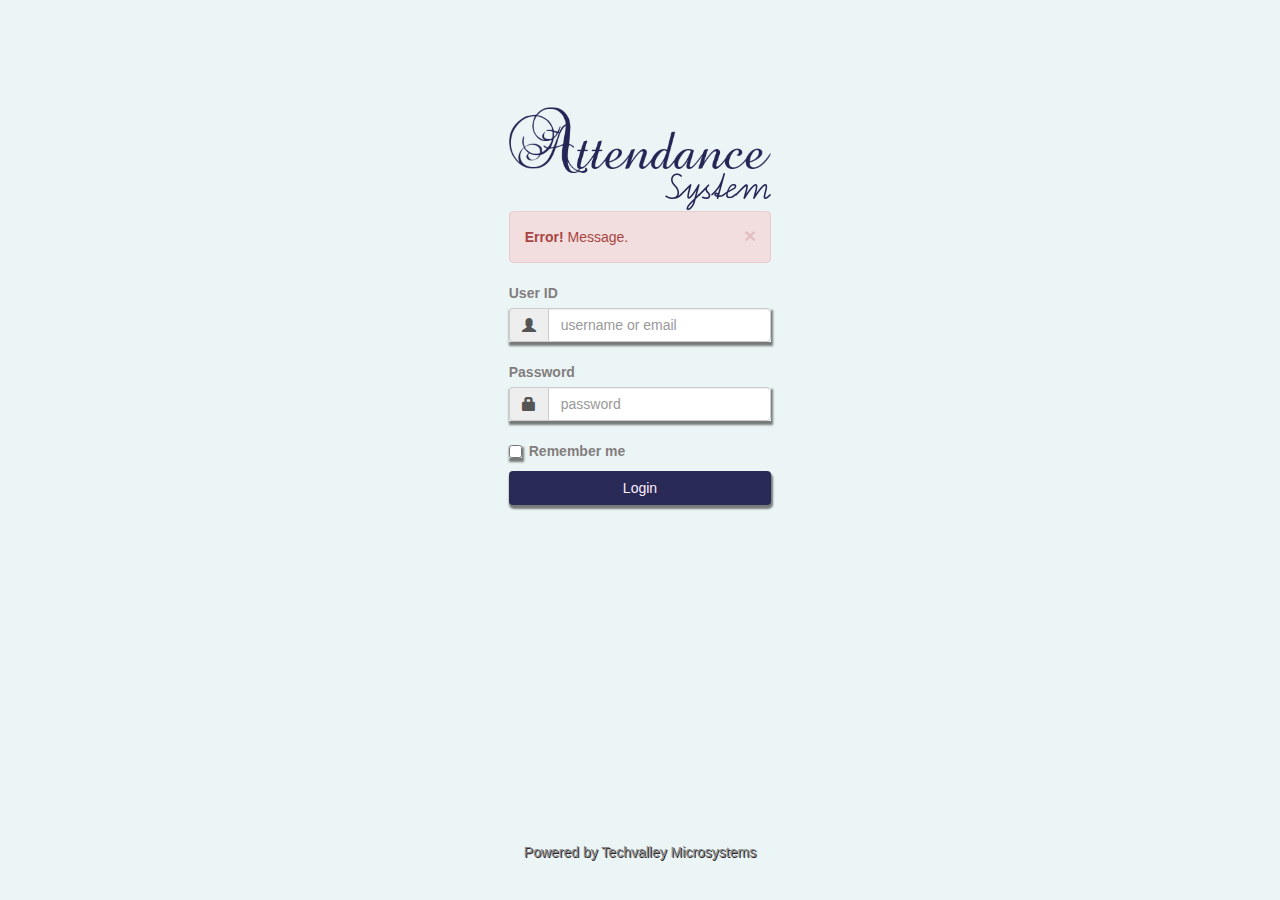
<file: index.html>
<!doctype html>
<html>
<head>
<meta charset="utf-8">
<title>LOGIN PAGE</title>
<link rel="stylesheet" href="css/bootstrap.css">
<link rel="stylesheet" href="css/style.css">
<link rel='shortcut icon' href="img/ico.jpg" type='image/x-icon'>
<link rel='icon' href="img/ico.jpg" type='image/x-icon'>
</head>

<body>
<div class="container logincontent">
<div class="row">
	<div class="col-md-3 col-sm-10 col-centered">
    	<div class="logindiv">
            <div class="imgheader">
                <img src="img/1.png" class="img-responsive">
                <img src="img/2.png" class="pull-right">
            </div>
            <br>
            <div id="loginbody">
                <div class="alert alert-danger alert-dismissable loginmessage">
                    <a href="#" class="close" data-dismiss="alert" aria-label="close">&times;</a>
                    <strong>Error!</strong> Message.
                </div>
                 <form role="form">
                 <div class="form-group">
                     <label for="userid">User ID</label>
                     <div class="input-group">
                        <span class="input-group-addon"><i class="glyphicon glyphicon-user"></i></span>
                        <input id="userid" type="text" class="form-control" name="username" value="" placeholder="username or email">                                        
                      </div>
                  </div>
                  <div class="form-group">
                      <label for="userkey">Password</label>
                      <div class="input-group">  
                        <span class="input-group-addon"><i class="glyphicon glyphicon-lock"></i></span>
                        <input type="password" class="form-control" id="userkey" placeholder="password">
                      </div>
                  </div>
                  <div class="checkbox">
                    <label><input type="checkbox"> Remember me</label>
                  </div>
                  <button type="submit" id="loginbtn" class="btn btn-default form-control">Login</button>
                </form>  
            </div>
        </div>
    </div>
</div>
</div>
<div class="clearfix"></div>
<div class="footer">
	<p class="text-center">Powered by Techvalley Microsystems</p>
</div>
<script src="js/jquery.js"></script>
<script src="js/bootstrap.js"></script>
<script src="js/script.js"></script>
</body>
</html>
</file>
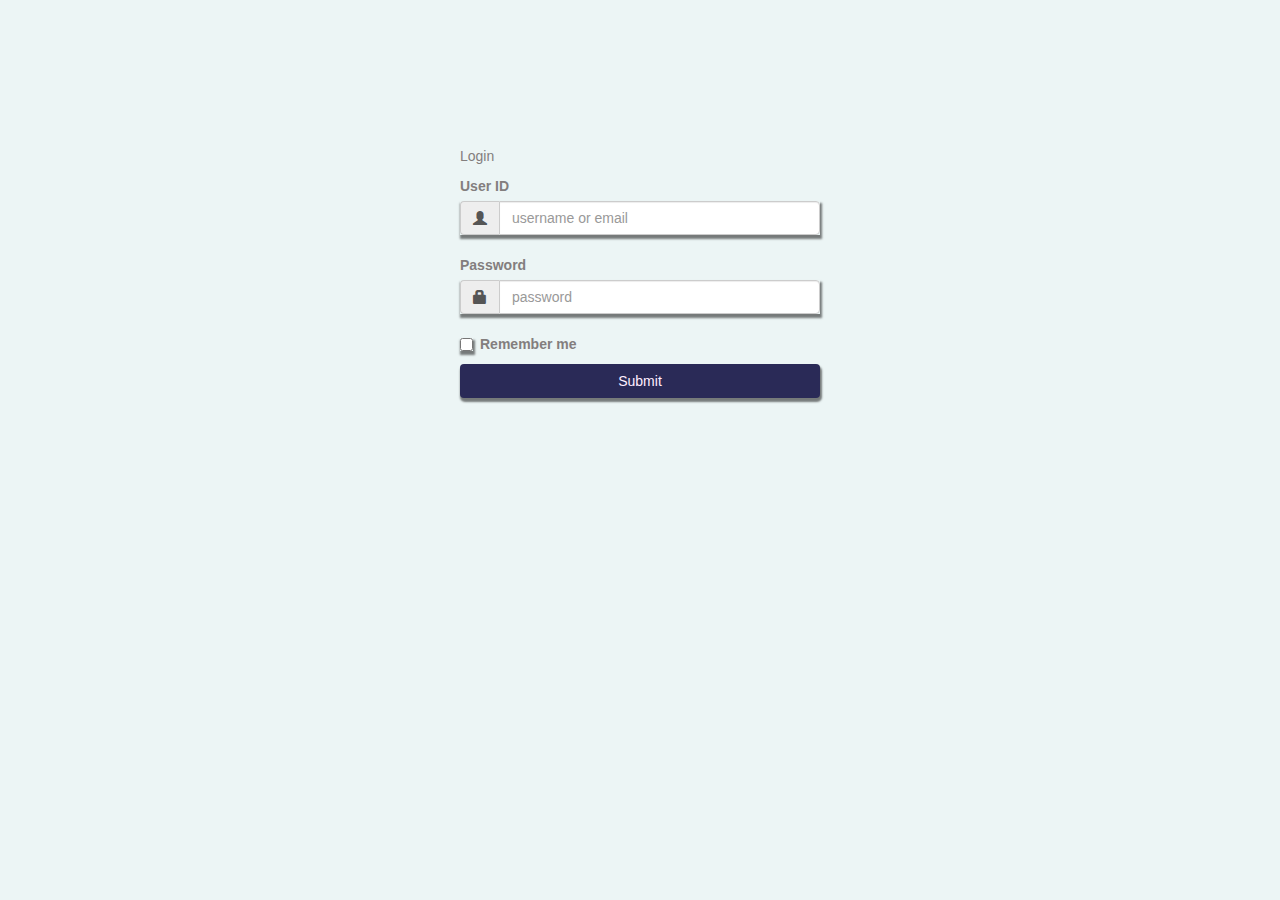
<file: index2.html>
<!doctype html>
<html>
<head>
<meta charset="utf-8">
<title>LOGIN PAGE</title>
<link rel="stylesheet" href="css/bootstrap.css">
<link rel="stylesheet" href="css/style.css">
</head>

<body>
<div class="container">
<div class="row">
	<div class="col-md-4 col-md-offset-4">
    	<div class="logindiv">
    	<p>Login</p>
        <p class="loginmessage"></p>
    	 <form role="form">
         <div class="form-group">
             <label for="userid">User ID</label>
             <div class="input-group">
                <span class="input-group-addon"><i class="glyphicon glyphicon-user"></i></span>
                <input id="userid" type="text" class="form-control" name="username" value="" placeholder="username or email">                                        
              </div>
          </div>
          <div class="form-group">
              <label for="userkey">Password</label>
              <div class="input-group">  
                <span class="input-group-addon"><i class="glyphicon glyphicon-lock"></i></span>
                <input type="password" class="form-control" id="userkey" placeholder="password">
              </div>
          </div>
          <div class="checkbox">
            <label><input type="checkbox"> Remember me</label>
          </div>
          <button type="submit" class="btn btn-default form-control">Submit</button>
        </form>
    	</div>
    </div>
</div>
</div>
<script src="js/bootstrap.js"></script>
<script src="js/script.js"></script>
</body>
</html>
</file>
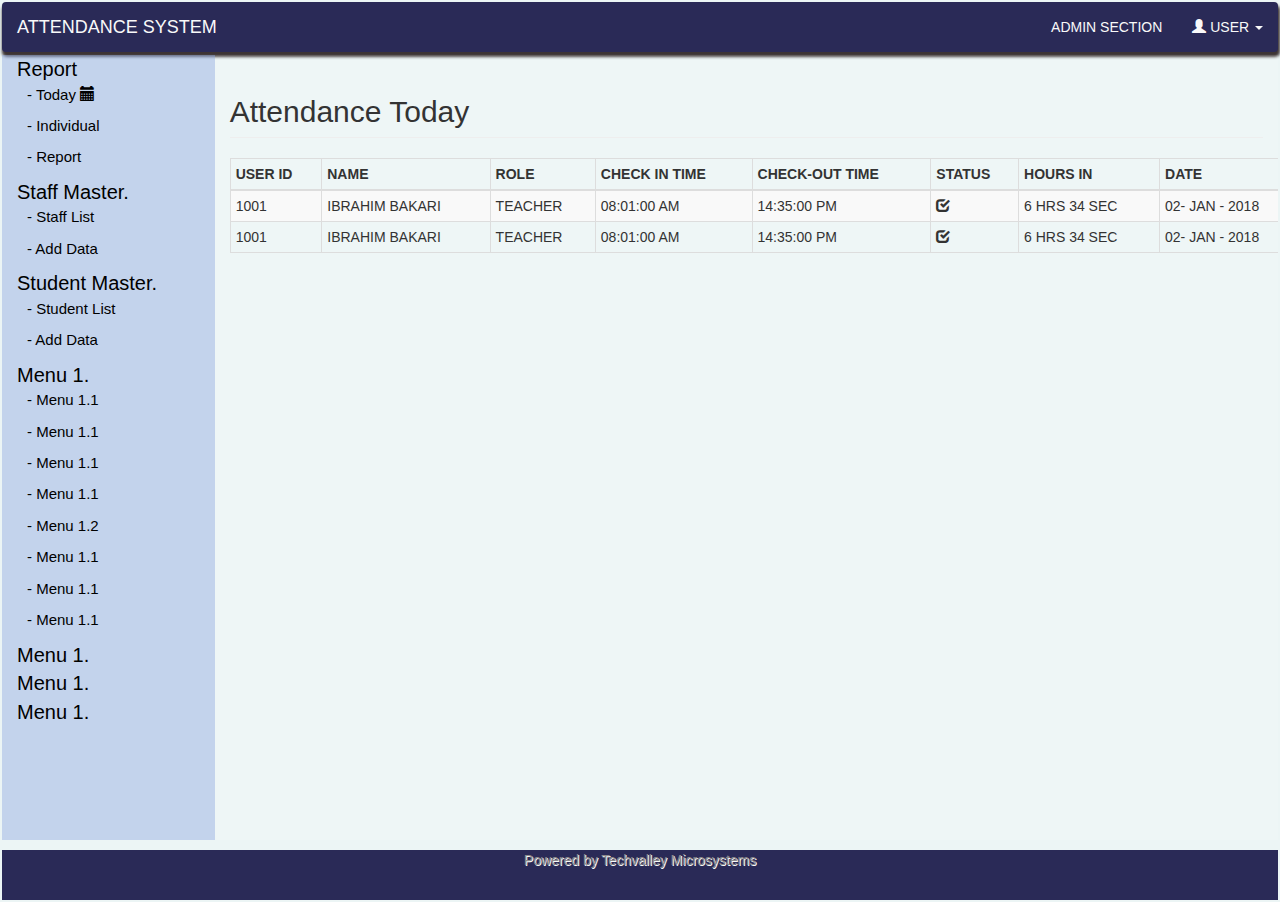
<file: pages/admin.html>
<!doctype html>
<html>
<head>
<meta charset="utf-8">
<title>LOGIN PAGE</title>
<link rel="stylesheet" href="../css/bootstrap.css">
<link rel="stylesheet" href="../css/style.css">
<link rel='shortcut icon' href="../img/ico.jpg" type='image/x-icon'>
<link rel='icon' href="../img/ico.jpg" type='image/x-icon'>
</head>

<body>
<div class="navbar navbar-default" role="navigation">
	<div class="navbar-header">
    	<button class="navbar-toggle" data-toggle="collapse" data-target="#collapse">
        	<span class="icon-bar"></span>
            <span class="icon-bar"></span>
            <span class="icon-bar"></span>
        </button>
    	<span class="navbar-brand">ATTENDANCE SYSTEM</span>
    </div>
    <div class="navbar-collapse collapse" id="collapse">
    	<ul class="nav navbar-nav navbar-right">
        	<li><a>ADMIN SECTION</a></li>
            <li class="dropdown">
              <a class="dropdown-toggle" data-toggle="dropdown" href="#"><span class="glyphicon glyphicon-user"> </span> USER
              <span class="caret"></span></a>
              <ul class="dropdown-menu">
                <li><a href="#">Page 1-1</a></li>
                <li><a href="#">Page 1-2</a></li>
                <li><a href="#">Page 1-3</a></li> 
              </ul>
            </li>
        </ul>
    </div>
</div>
<div class="container-fluid content">
    <div class="row">
        <div class="col-md-2" id="navigations">
        	<details open>
            <summary> Report</summary>
                  <p data-toggle="tooltip" data-placement="bottom" title="Today's Attendance"> - Today <span class="glyphicon glyphicon-calendar"></span></p>
                  <p> - Individual</p>
                  <p> - Report</p>
            </details>
            <details open>
            <summary> Staff Master.</summary>
                  <p> - Staff List</p>
                  <p> - Add Data</p>
            </details>
            <details open>
            <summary> Student Master.</summary>
                  <p> - Student List</p>
                  <p> - Add Data</p>
            </details>
            <details open>
            <summary> Menu 1.</summary>
                  <p> - Menu 1.1</p><p> - Menu 1.1</p><p> - Menu 1.1</p><p> - Menu 1.1</p>
                  <p> - Menu 1.2</p><p> - Menu 1.1</p><p> - Menu 1.1</p><p> - Menu 1.1</p>
            </details>
            <details>
            <summary> Menu 1.</summary>
                  <p> - Menu 1.1</p>
                  <p> - Menu 1.2</p>
            </details>
            <details>
            <summary> Menu 1.</summary>
                  <p> - Menu 1.1</p>
                  <p> - Menu 1.2</p>
            </details>
            <details>
            <summary> Menu 1.</summary>
                  <p> - Menu 1.1</p>
                  <p> - Menu 1.2</p>
            </details>
        </div>
        <div class="col-md-10" id="main-panel">
        	<h2 class="page-header">Attendance Today</h2>
            <div class="container">
    <div class="row">
        <div id="no-more-tables" class="table-responsive">
            <table class="col-md-11 table-bordered table-striped table-condensed cf">
        		<thead class="cf">
        			<tr>
        				<th>USER ID</th>
        				<th>NAME</th>
        				<th>ROLE</th>
        				<th>CHECK IN TIME</th>
        				<th>CHECK-OUT TIME</th>
        				<th>STATUS</th>
                        <th>HOURS IN</th>
        				<th>DATE</th>
        			</tr>
        		</thead>
        		<tbody>
        			<tr>
        				<td data-title="USER ID">1001</td>
        				<td data-title="NAME">IBRAHIM BAKARI</td>
        				<td data-title="ROLE">TEACHER</td>
        				<td data-title="CHECK IN TIME">08:01:00 AM</td>
        				<td data-title="CHECK-OUT TIME">14:35:00 PM</td>
                        <td data-title="STATUS"><i class="glyphicon glyphicon-check"></i></td>
        				<td data-title="HOURS IN">6 HRS 34 SEC </td>
        				<td data-title="DATE">02- JAN - 2018</td>
        			</tr>
                    <tr>
        				<td data-title="USER ID">1001</td>
        				<td data-title="NAME">IBRAHIM BAKARI</td>
        				<td data-title="ROLE">TEACHER</td>
        				<td data-title="CHECK IN TIME">08:01:00 AM</td>
        				<td data-title="CHECK-OUT TIME">14:35:00 PM</td>
                        <td data-title="STATUS"><i class="glyphicon glyphicon-check"></i></td>
        				<td data-title="HOURS IN">6 HRS 34 SEC </td>
        				<td data-title="DATE">02- JAN - 2018</td>
        			</tr>
        		</tbody>
        	</table>
                </div>
                <p>&nbsp;</p>
            </div>
        </div>
        </div>
    </div>
</div>
<div class="footer other">
	<p class="text-center">Powered by Techvalley Microsystems</p>
</div>
<script src="../js/jquery.js"></script>
<script src="../js/bootstrap.js"></script>
<script src="../js/script.js"></script>
</body>
</html>
</file>
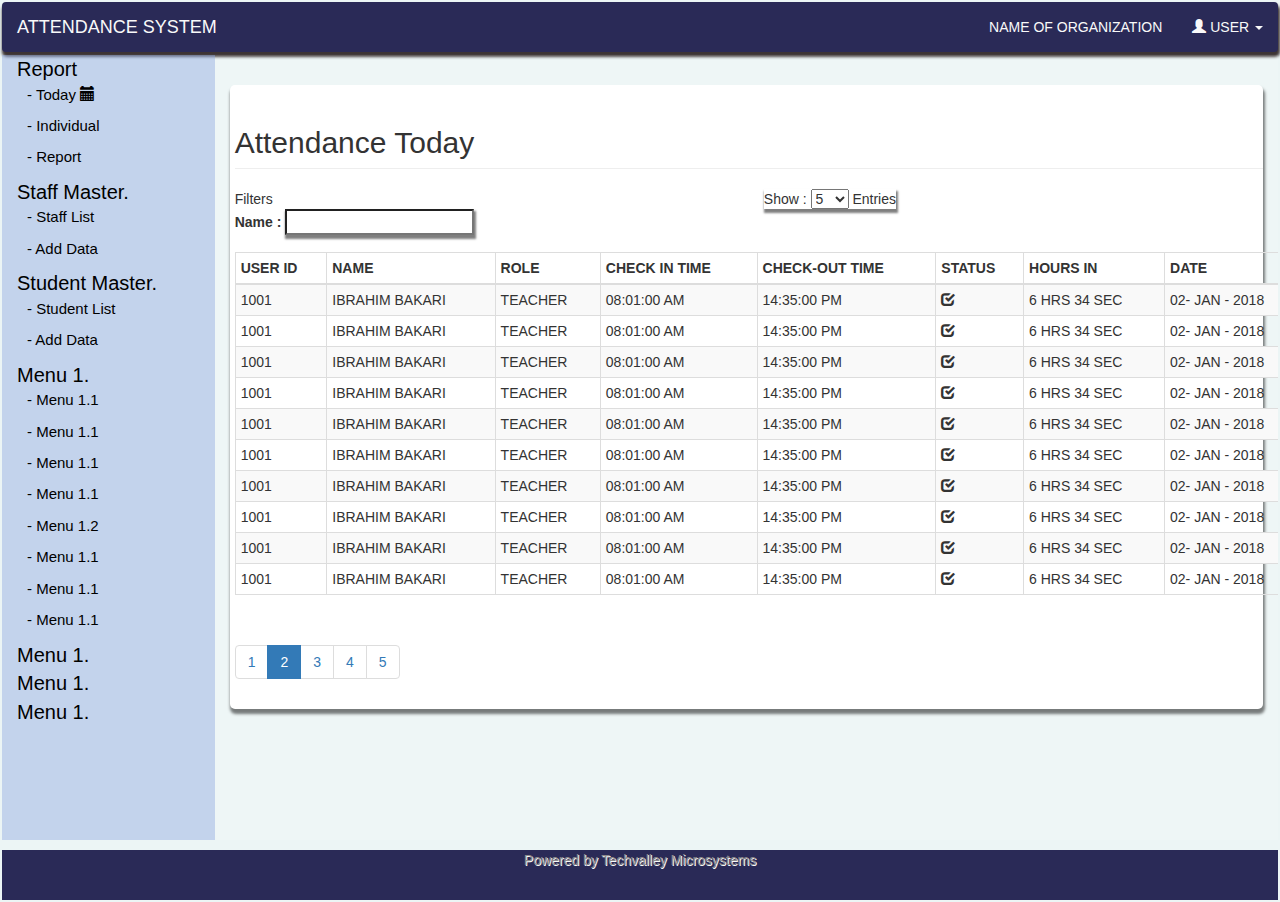
<file: pages/target.html>
<!doctype html>
<html>
<head>
<meta charset="utf-8">
<title>LOGIN PAGE</title>
<link rel="stylesheet" href="../css/bootstrap.css">
<link rel="stylesheet" href="../css/style.css">
<link rel='shortcut icon' href="../img/ico.jpg" type='image/x-icon'>
<link rel='icon' href="../img/ico.jpg" type='image/x-icon'>
</head>

<body>
<div class="navbar navbar-default" role="navigation">
	<div class="navbar-header">
    	<button class="navbar-toggle" data-toggle="collapse" data-target="#collapse">
        	<span class="icon-bar"></span>
            <span class="icon-bar"></span>
            <span class="icon-bar"></span>
        </button>
    	<span class="navbar-brand">ATTENDANCE SYSTEM</span>
    </div>
    <div class="navbar-collapse collapse" id="collapse">
    	<ul class="nav navbar-nav navbar-right">
        	<li><a>NAME OF ORGANIZATION</a></li>
            <li class="dropdown">
              <a class="dropdown-toggle" data-toggle="dropdown" href="#"><span class="glyphicon glyphicon-user"> </span> USER
              <span class="caret"></span></a>
              <ul class="dropdown-menu">
                <li><a href="#">Page 1-1</a></li>
                <li><a href="#">Page 1-2</a></li>
                <li><a href="#">Page 1-3</a></li> 
              </ul>
            </li>
        </ul>
    </div>
</div>
<div class="container-fluid content">
    <div class="row">
        <div class="col-md-2" id="navigations">
        	<details open>
            <summary> Report</summary>
                  <p data-toggle="tooltip" data-placement="bottom" title="Today's Attendance"> - Today <span class="glyphicon glyphicon-calendar"></span></p>
                  <p data-toggle="tooltip" data-placement="bottom" title="Get individual reports"> - Individual</p>
                  <p data-toggle="tooltip" data-placement="bottom" title="Get General reports"> - Report</p>
            </details>
            <details open>
            <summary> Staff Master.</summary>
                  <p> - Staff List</p>
                  <p> - Add Data</p>
            </details>
            <details open>
            <summary> Student Master.</summary>
                  <p> - Student List</p>
                  <p> - Add Data</p>
            </details>
            <details open>
            <summary> Menu 1.</summary>
                  <p> - Menu 1.1</p><p> - Menu 1.1</p><p> - Menu 1.1</p><p> - Menu 1.1</p>
                  <p> - Menu 1.2</p><p> - Menu 1.1</p><p> - Menu 1.1</p><p> - Menu 1.1</p>
            </details>
            <details>
            <summary> Menu 1.</summary>
                  <p> - Menu 1.1</p>
                  <p> - Menu 1.2</p>
            </details>
            <details>
            <summary> Menu 1.</summary>
                  <p> - Menu 1.1</p>
                  <p> - Menu 1.2</p>
            </details>
            <details>
            <summary> Menu 1.</summary>
                  <p> - Menu 1.1</p>
                  <p> - Menu 1.2</p>
            </details>
        </div>
        <div class="col-md-10" id="main-panel">        	
        	<p>&nbsp;</p>
       	  <div class="holder">
        	<h2 class="page-header">Attendance Today</h2>
            <div class="row">
            	<div class="col-md-6">
                	Filters
                    <div class="form-group">
                        <label for="filter">Name :</label>
                        <input type="text" name="search">
                    </div>         
                </div>
                <div class="col-md-6">
                    <div class="input-group" style="margin-bottom:10px;">
                    Show : <select>
                                  <option value="5">5</option>
                                  <option value="10">10</option>
                                  <option value="20">20</option>
                                  <option value="50">50</option>		
                                </select>
                    Entries            
            		</div>
                </div>
            </div>
            
            <div class="container">
            
    <div class="row">
        <div id="no-more-tables" class="table-responsive">
            <table class="col-md-11 table-bordered table-striped table-condensed cf">
        		<thead class="cf">
        			<tr>
        				<th>USER ID</th>
        				<th>NAME</th>
        				<th>ROLE</th>
        				<th>CHECK IN TIME</th>
        				<th>CHECK-OUT TIME</th>
        				<th>STATUS</th>
                        <th>HOURS IN</th>
        				<th>DATE</th>
        			</tr>
        		</thead>
        		<tbody>
        			<tr>
        				<td data-title="USER ID">1001</td>
        				<td data-title="NAME">IBRAHIM BAKARI</td>
        				<td data-title="ROLE">TEACHER</td>
        				<td data-title="CHECK IN TIME">08:01:00 AM</td>
        				<td data-title="CHECK-OUT TIME">14:35:00 PM</td>
                        <td data-title="STATUS"><i class="glyphicon glyphicon-check"></i></td>
        				<td data-title="HOURS IN">6 HRS 34 SEC </td>
        				<td data-title="DATE">02- JAN - 2018</td>
        			</tr>
                    <tr>
        				<td data-title="USER ID">1001</td>
        				<td data-title="NAME">IBRAHIM BAKARI</td>
        				<td data-title="ROLE">TEACHER</td>
        				<td data-title="CHECK IN TIME">08:01:00 AM</td>
        				<td data-title="CHECK-OUT TIME">14:35:00 PM</td>
                        <td data-title="STATUS"><i class="glyphicon glyphicon-check"></i></td>
        				<td data-title="HOURS IN">6 HRS 34 SEC </td>
        				<td data-title="DATE">02- JAN - 2018</td>
        			</tr>
                    <tr>
        				<td data-title="USER ID">1001</td>
        				<td data-title="NAME">IBRAHIM BAKARI</td>
        				<td data-title="ROLE">TEACHER</td>
        				<td data-title="CHECK IN TIME">08:01:00 AM</td>
        				<td data-title="CHECK-OUT TIME">14:35:00 PM</td>
                        <td data-title="STATUS"><i class="glyphicon glyphicon-check"></i></td>
        				<td data-title="HOURS IN">6 HRS 34 SEC </td>
        				<td data-title="DATE">02- JAN - 2018</td>
        			</tr>
                    <tr>
        				<td data-title="USER ID">1001</td>
        				<td data-title="NAME">IBRAHIM BAKARI</td>
        				<td data-title="ROLE">TEACHER</td>
        				<td data-title="CHECK IN TIME">08:01:00 AM</td>
        				<td data-title="CHECK-OUT TIME">14:35:00 PM</td>
                        <td data-title="STATUS"><i class="glyphicon glyphicon-check"></i></td>
        				<td data-title="HOURS IN">6 HRS 34 SEC </td>
        				<td data-title="DATE">02- JAN - 2018</td>
        			</tr>
                    <tr>
        				<td data-title="USER ID">1001</td>
        				<td data-title="NAME">IBRAHIM BAKARI</td>
        				<td data-title="ROLE">TEACHER</td>
        				<td data-title="CHECK IN TIME">08:01:00 AM</td>
        				<td data-title="CHECK-OUT TIME">14:35:00 PM</td>
                        <td data-title="STATUS"><i class="glyphicon glyphicon-check"></i></td>
        				<td data-title="HOURS IN">6 HRS 34 SEC </td>
        				<td data-title="DATE">02- JAN - 2018</td>
        			</tr>
                    <tr>
        				<td data-title="USER ID">1001</td>
        				<td data-title="NAME">IBRAHIM BAKARI</td>
        				<td data-title="ROLE">TEACHER</td>
        				<td data-title="CHECK IN TIME">08:01:00 AM</td>
        				<td data-title="CHECK-OUT TIME">14:35:00 PM</td>
                        <td data-title="STATUS"><i class="glyphicon glyphicon-check"></i></td>
        				<td data-title="HOURS IN">6 HRS 34 SEC </td>
        				<td data-title="DATE">02- JAN - 2018</td>
        			</tr>
                    <tr>
        				<td data-title="USER ID">1001</td>
        				<td data-title="NAME">IBRAHIM BAKARI</td>
        				<td data-title="ROLE">TEACHER</td>
        				<td data-title="CHECK IN TIME">08:01:00 AM</td>
        				<td data-title="CHECK-OUT TIME">14:35:00 PM</td>
                        <td data-title="STATUS"><i class="glyphicon glyphicon-check"></i></td>
        				<td data-title="HOURS IN">6 HRS 34 SEC </td>
        				<td data-title="DATE">02- JAN - 2018</td>
        			</tr>
                    <tr>
        				<td data-title="USER ID">1001</td>
        				<td data-title="NAME">IBRAHIM BAKARI</td>
        				<td data-title="ROLE">TEACHER</td>
        				<td data-title="CHECK IN TIME">08:01:00 AM</td>
        				<td data-title="CHECK-OUT TIME">14:35:00 PM</td>
                        <td data-title="STATUS"><i class="glyphicon glyphicon-check"></i></td>
        				<td data-title="HOURS IN">6 HRS 34 SEC </td>
        				<td data-title="DATE">02- JAN - 2018</td>
        			</tr>
                    <tr>
        				<td data-title="USER ID">1001</td>
        				<td data-title="NAME">IBRAHIM BAKARI</td>
        				<td data-title="ROLE">TEACHER</td>
        				<td data-title="CHECK IN TIME">08:01:00 AM</td>
        				<td data-title="CHECK-OUT TIME">14:35:00 PM</td>
                        <td data-title="STATUS"><i class="glyphicon glyphicon-check"></i></td>
        				<td data-title="HOURS IN">6 HRS 34 SEC </td>
        				<td data-title="DATE">02- JAN - 2018</td>
        			</tr>
                    <tr>
        				<td data-title="USER ID">1001</td>
        				<td data-title="NAME">IBRAHIM BAKARI</td>
        				<td data-title="ROLE">TEACHER</td>
        				<td data-title="CHECK IN TIME">08:01:00 AM</td>
        				<td data-title="CHECK-OUT TIME">14:35:00 PM</td>
                        <td data-title="STATUS"><i class="glyphicon glyphicon-check"></i></td>
        				<td data-title="HOURS IN">6 HRS 34 SEC </td>
        				<td data-title="DATE">02- JAN - 2018</td>
        			</tr>
        		</tbody>
        	</table>
                </div>
                <p>&nbsp;</p>
            </div>
        </div>
        	<ul class="pagination" style="margin-right:auto;">
              <li><a href="#">1</a></li>
              <li class="active"><a href="#">2</a></li>
              <li><a href="#">3</a></li>
              <li><a href="#">4</a></li>
              <li><a href="#">5</a></li>
            </ul>
        	</div>
        
        </div>
    </div>
</div>
<div class="footer other">
	<p class="text-center">Powered by Techvalley Microsystems</p>
</div>
<script src="../js/jquery.js"></script>
<script src="../js/bootstrap.js"></script>
<script src="../js/script.js"></script>
</body>
</html>
</file>
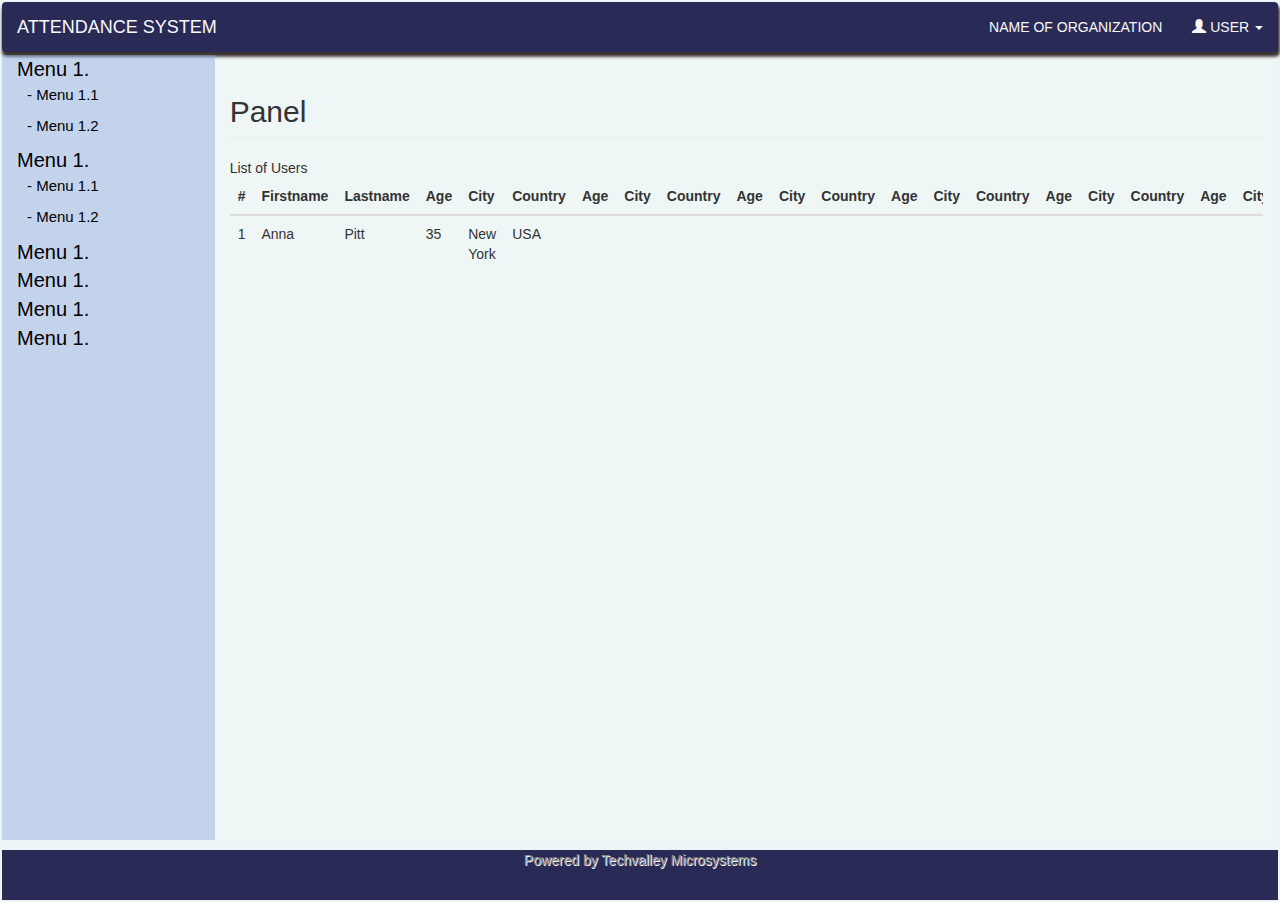
<file: pages/template.html>
<!doctype html>
<html>
<head>
<meta charset="utf-8">
<title>LOGIN PAGE</title>
<link rel="stylesheet" href="../css/bootstrap.css">
<link rel="stylesheet" href="../css/style.css">
<link rel='shortcut icon' href="../img/ico.jpg" type='image/x-icon'>
<link rel='icon' href="../img/ico.jpg" type='image/x-icon'>
</head>

<body>
<div class="navbar navbar-default" role="navigation">
	<div class="navbar-header">
    	<button class="navbar-toggle" data-toggle="collapse" data-target="#collapse">
        	<span class="icon-bar"></span>
            <span class="icon-bar"></span>
            <span class="icon-bar"></span>
        </button>
    	<span class="navbar-brand">ATTENDANCE SYSTEM</span>
    </div>
    <div class="navbar-collapse collapse" id="collapse">
    	<ul class="nav navbar-nav navbar-right">
        	<li><a>NAME OF ORGANIZATION</a></li>
            <li class="dropdown">
              <a class="dropdown-toggle" data-toggle="dropdown" href="#"><span class="glyphicon glyphicon-user"> </span> USER
              <span class="caret"></span></a>
              <ul class="dropdown-menu">
                <li><a href="#">Page 1-1</a></li>
                <li><a href="#">Page 1-2</a></li>
                <li><a href="#">Page 1-3</a></li> 
              </ul>
            </li>
        </ul>
    </div>
</div>
<div class="container-fluid content">
    <div class="row">
        <div class="col-md-2" id="navigations">
            <details open>
            <summary> Menu 1.</summary>
                  <p> - Menu 1.1</p>
                  <p> - Menu 1.2</p>
            </details>
            <details open>
            <summary> Menu 1.</summary>
                  <p> - Menu 1.1</p>
                  <p> - Menu 1.2</p>
            </details>
            <details>
            <summary> Menu 1.</summary>
                  <p> - Menu 1.1</p><p> - Menu 1.1</p><p> - Menu 1.1</p><p> - Menu 1.1</p>
                  <p> - Menu 1.2</p><p> - Menu 1.1</p><p> - Menu 1.1</p><p> - Menu 1.1</p>
            </details>
            <details>
            <summary> Menu 1.</summary>
                  <p> - Menu 1.1</p>
                  <p> - Menu 1.2</p>
            </details>
            <details>
            <summary> Menu 1.</summary>
                  <p> - Menu 1.1</p>
                  <p> - Menu 1.2</p>
            </details>
            <details>
            <summary> Menu 1.</summary>
                  <p> - Menu 1.1</p>
                  <p> - Menu 1.2</p>
            </details>
        </div>
        <div class="col-md-10" id="main-panel">
        	<h2 class="page-header">Panel</h2>
            List of Users
            <div class="table-responsive">          
              <table class="table">
                <thead>
                  <tr>
                    <th>#</th>
                    <th>Firstname</th>
                    <th>Lastname</th>
                    <th>Age</th>
                    <th>City</th>
                    <th>Country</th>
                    <th>Age</th>
                    <th>City</th>
                    <th>Country</th>
                    <th>Age</th>
                    <th>City</th>
                    <th>Country</th>
                    <th>Age</th>
                    <th>City</th>
                    <th>Country</th>
                    <th>Age</th>
                    <th>City</th>
                    <th>Country</th>
                    <th>Age</th>
                    <th>City</th>
                    <th>Country</th>
                  </tr>
                </thead>
                <tbody>
                  <tr>
                    <td>1</td>
                    <td>Anna</td>
                    <td>Pitt</td>
                    <td>35</td>
                    <td>New York</td>
                    <td>USA</td>
                  </tr>
                </tbody>
              </table>
              </div>
        </div>
    </div>
</div>
<div class="footer other">
	<p class="text-center">Powered by Techvalley Microsystems</p>
</div>
<script src="../js/jquery.js"></script>
<script src="../js/bootstrap.js"></script>
<script src="../js/script.js"></script>
</body>
</html>
</file>
<file: css/style.css>
@charset "utf-8";
/* CSS Document */
body{
	background-color:rgba(236,245,245,0.98);
	padding:2px;
}
.logincontent{
	min-height: calc(100vh - 60px);
	}
.content{
	min-height: calc(90vh - 50px);
	}
.navbar{
	margin-bottom:0px;
	
	}	
.navbar-default{
	background:#2A2A57;
	box-shadow:1px 4px 3px 1px #3D3434;
	margin-bottom:3px;
	border:none;
	}
.navbar-default .navbar-brand {
  color:#F9F9F9;
}
.navbar-default .navbar-brand:hover,
.navbar-default .navbar-brand:focus {
  color: #FFF;
}
.navbar-default .navbar-nav > li > a {
  color: #F9F9F9;
}
.navbar-default .navbar-nav > li > a:hover,
.navbar-default .navbar-nav > li > a:focus {
  color: #FFF;
  cursor:pointer !important;
}
.navbar-default .navbar-nav > .active > a,
.navbar-default .navbar-nav > .active > a:hover,
.navbar-default .navbar-nav > .active > a:focus {
  color: #555;
}
.col-centered{
    float: none;
    margin: 0 auto;
}
.logindiv{
	display:block;
	margin-left:auto; 
	margin-right:auto;
	margin-top:40%;
	margin-bottom:auto;
	color:rgba(131,126,126,1.00);
	}
.logindiv button, input, .input-group{
	-webkit-box-shadow: 1px 3px 2px 1px rgba(0, 0, 0, 0.5);
  	-moz-box-shadow: 1px 3px 2px 1px rgba(0, 0, 0, 0.5);
  	box-shadow: 1px 3px 2px 1px rgba(0, 0, 0, 0.5); 
	}
@media (min-width:450px) and (max-width:990px){
	.logindiv .imgheader img{
		display:block;
		float:none !important;
		margin:0 auto;
		}
	}
.logindiv #loginbody{
	clear:both;
	}	
.logindiv label{
	font-weight:bold;
	font-size:14px;
	}
.logindiv .input-group{
	margin-bottom:20px;
	}	
.logindiv button[type='submit']{
	background:#2A2A57;
	border:none;
	color:#FFEEFF;
	}
.logindiv button[type='submit']:hover{
	background:#3E3E82;
	color:#FFF;
}
.footer{
	height:50px;
	}
.footer.other{
	background:#2A2A57;
	}	
.footer p{
	color:rgba(140,137,138,1.00);
	text-shadow:1px 1px rgba(39,37,37,1.00);
	}
.footer.other p{
	color:rgba(140,137,138,1.00);
	text-shadow:1px 1px rgba(249,249,249,1.0);
	}		
#navigations{
	background:rgba(153,178,228,0.50);
	overflow:scroll;
	overflow-x:hidden;
	height: calc(100vh - 115px);
	}
#main-panel{
	background:rgba(255,255,255,0.1);
	overflow:scroll;
	overflow-x:hidden;
	height: calc(100vh - 115px);
	margin-bottom:10px;
	}
.holder{
	width:100%;
	background:#FFF;
	-webkit-box-shadow: 1px 4px 3px 1px rgba(0, 0, 0, 0.5);
  	-moz-box-shadow: 1px 4px 3px 1px rgba(0, 0, 0, 0.5);
  	box-shadow: 1px 4px 3px 1px rgba(0, 0, 0, 0.5); 
	padding-top:1px;
	padding-left:5px;
	padding-bottom:5px;
	border-radius:5px;
	}	
@media (min-width:450px) and (max-width:990px){	
#navigations{
	height: calc(70vh - 115px);
	}
#main-panel{
	height: calc(70vh - 115px);
	}
}	
#navigations details{
	color:rgba(0,0,0,1.00);
	font-size:20px;
	cursor:pointer;
	}
#navigations details p{
	color:rgba(0,0,0,1.00);
	font-size:15px;
	padding-left:10px;
	}	
::-webkit-scrollbar {
    width: 12px;
}
 
::-webkit-scrollbar-track {
    -webkit-box-shadow: inset 0 0 6px rgba(20,20,20,0.3); 
    border-radius: 10px;
}
 
::-webkit-scrollbar-thumb {
    border-radius: 10px;
    -webkit-box-shadow: inset 0 0 6px rgba(20,20,20,0.3);
	background:#2A2A57; 
}	

@media only screen and (max-width: 800px) {
    
    /* Force table to not be like tables anymore */
#no-more-tables table, 
#no-more-tables thead, 
#no-more-tables tbody, 
#no-more-tables th, 
#no-more-tables td, 
#no-more-tables tr { 
	display: block; 
	}
 
	/* Hide table headers (but not display: none;, for accessibility) */
#no-more-tables thead tr { 
	position: absolute;
	top: -9999px;
	left: -9999px;
	}
 
#no-more-tables tr { border: 1px solid #ccc; }
 
#no-more-tables td { 
		/* Behave  like a "row" */
	border: none;
	border-bottom: 1px solid #eee; 
	position: relative;
	padding-left: 50%; 
	white-space: normal;
	text-align:left;
	}
 
 #no-more-tables td:before { 
		/* Now like a table header */
	position: absolute;
		/* Top/left values mimic padding */
	top: 6px;
	left: 6px;
	width: 45%; 
	padding-right: 10px; 
	white-space: nowrap;
	text-align:left;
	font-weight: bold;
	}
 
	/*
	Label the data
	*/
#no-more-tables td:before { content: attr(data-title); }
}
</file>
